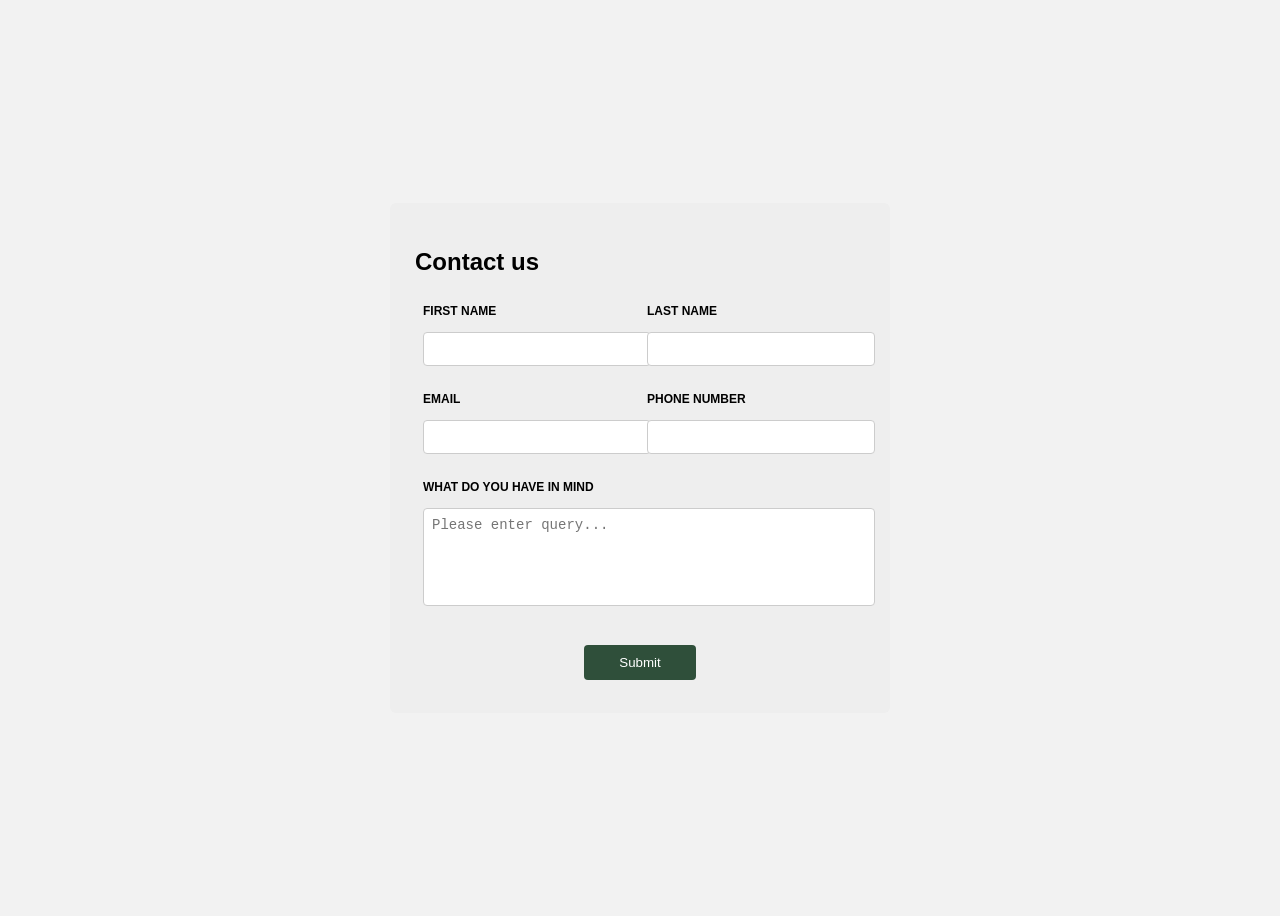
<file: MidLabPerformance/Page/index.html>
<!DOCTYPE html>
<html>
<head>
<title>Contact Form</title>
<link rel="stylesheet" href="../Design/style.css">
</head>

<body>

<div class="container">

<h2>Contact us</h2>

<form onsubmit="collectData(event)">

<table>

<tr>
<td>FIRST NAME</td>
<td>LAST NAME</td>
</tr>

<tr>
<td>
<input type="text" id="fName">
<p class="error"></p>
</td>

<td>
<input type="text" id="lName">
<p class="error"></p>
</td>
</tr>

<tr>
<td>EMAIL</td>
<td>PHONE NUMBER</td>
</tr>

<tr>
<td>
<input type="text" id="email">
<p class="error"></p>
</td>

<td>
<input type="text" id="phone">
<p class="error"></p>
</td>
</tr>

<tr>
<td colspan="2">WHAT DO YOU HAVE IN MIND</td>
</tr>

<tr>
<td colspan="2">
<textarea id="message" rows="5" placeholder="Please enter query..."></textarea>
<p class="error"></p>
</td>
</tr>

<tr>
<td colspan="2" class="btn">
<button type="submit">Submit</button>
</td>
</tr>

</table>

</form>

</div>

<script src="../Javascript/script.js"></script>

</body>
</html>
</file>
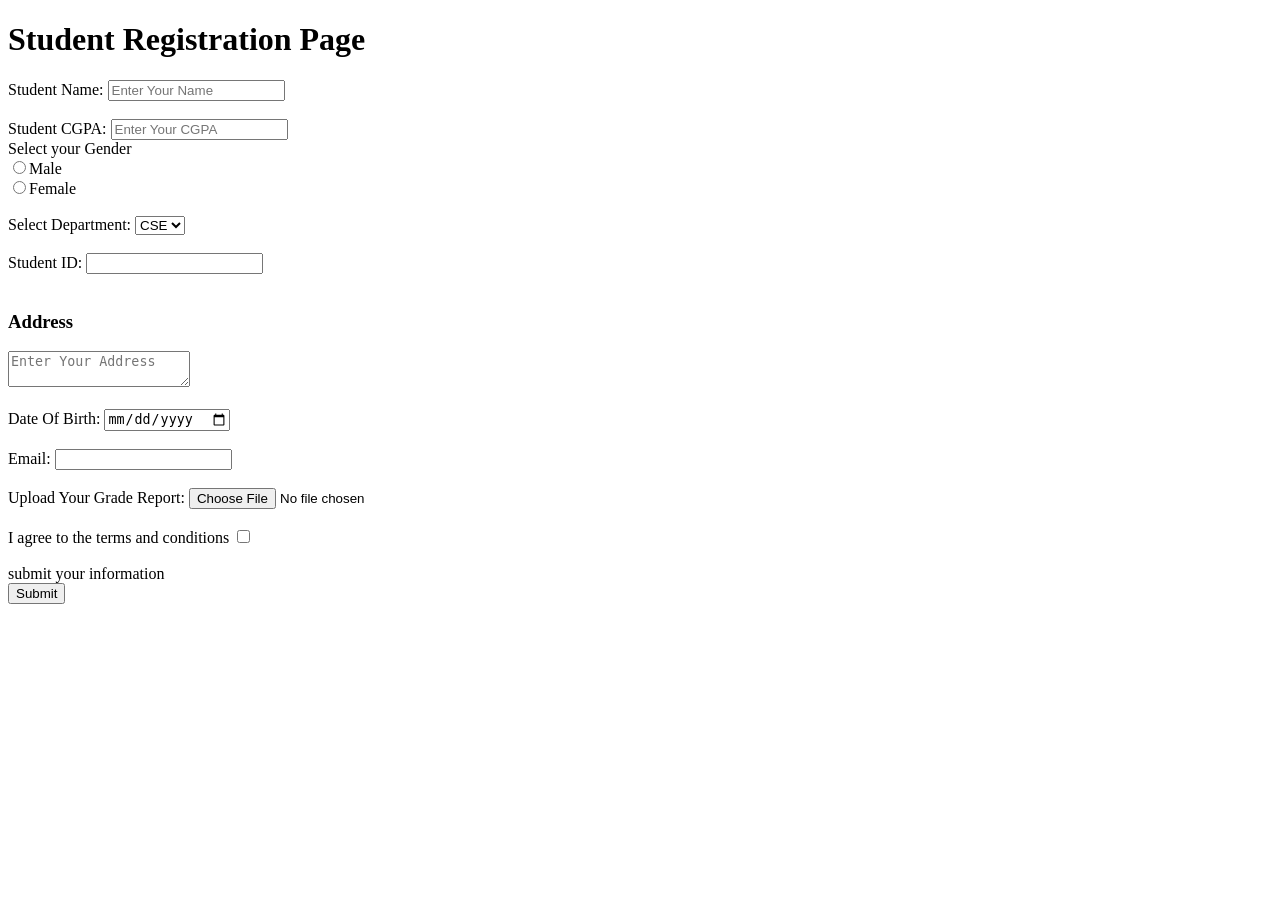
<file: lab01/lab01.html>
<!DOCTYPE html>
<html>
    <title>Student Registration Page</title>
    <h1>Student Registration Page</h1>
<form >
    <label for="Name">Student Name:</label>
    <input type="text" id="name" class="Student Name" placeholder="Enter Your Name">
    <br> <br>
    <label for="CGPA">Student CGPA:</label>
    <input type="text"id="CGPA"name="Student CGPA"placeholder="Enter Your CGPA">
    <br> 
    <!-- <h5>Select Your Gender</h5> -->
    <label for="Gender">Select your Gender</label>
    <br>
    <label for="GenderMale">
    <input type="radio" value="Male"id="GenderMale" name="Gender">Male
    </label>
    <br>

    <label for="GenderFemale">
    <input type="radio" value="Female" id="GenderFemale" name="Gender">Female</label>

    
    <BR></BR>

    <label for="Department">Select Department:</label>
    <select >
        <option value="CSE">CSE</option>
       <option value="BBA">BBA</option>
        <option value="EEE">EEE</option>
     <option value="LLB">LLB</option>

    </select>
    <BR></BR>
    <label for="ID">Student ID:</label>
    <input type="number" id="ID" name="StudentId">
    <Br></Br>
    <H3>Address</H3>
    <textarea name="Student Address" id="Address" placeholder="Enter Your Address" rowa="5"></textarea>

    <br><br>


    <label for="DOB">Date Of Birth:</label>
    <input type="date" id="DOB" name="StudentBirth">

    <br><br>

    <label for="Email">Email:</label>
    <input type="Email"id=Email name="StudentEmail">

    <br> <br>
    <label for="insertFile">Upload Your Grade Report:</label>
    <input type="file"id="insertFile" name="StudentFile">

    <br><br>
    <label for="conditions">I agree to the terms and conditions</label>
    <input type="checkbox" name="" id="">

      <br><br>

    <label for="submit">submit your information</label>
      <br>
    <input type="submit">

    

</form>
</html>
</file>
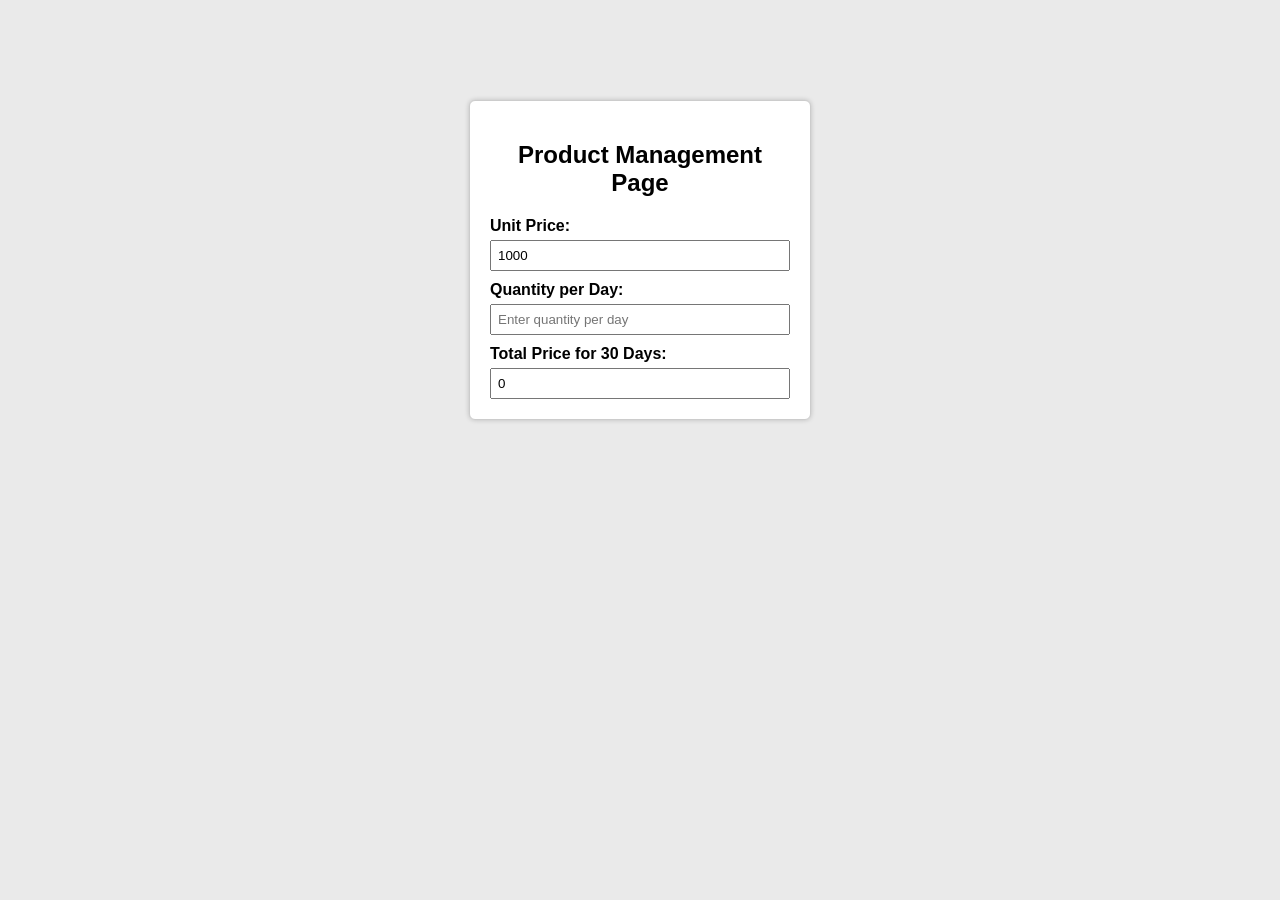
<file: Lab_Perfomance_Mid_2/Page/Page.html>
<!DOCTYPE html>
<html lang="en">
<head>
    <meta charset="UTF-8">
    <title>Product Management Page</title>

    <!-- Go one folder up then into Design -->
    <link rel="stylesheet" href="../Design/Style.css">
</head>

<body>

<div class="container">
    <h2>Product Management Page</h2>

    <label>Unit Price:</label>
    <input type="number" value="1000" readonly>

    <label>Quantity per Day:</label>
    <input type="number" id="quantity" placeholder="Enter quantity per day">

    <label>Total Price for 30 Days:</label>
    <input type="number" id="totalPrice" value="0" readonly>
</div>

<!-- Go one folder up then into JS -->
<script src="../JS/Validation.js"></script>

</body>
</html>
</file>
<file: MidLabPerformance/Design/style.css>
body{
    font-family: Arial, Helvetica, sans-serif;
    background:#f2f2f2;

    display:flex;
    justify-content:center;
    align-items:center;
    height:100vh;
}

.container{
    width:450px;
    background:#eeeeee;
    padding:25px;
    border-radius:6px;
}

h2{
    margin-bottom:20px;
}

table{
    width:100%;
}

td{
    padding:6px;
    font-size:12px;
    font-weight:bold;
}

input, textarea{
    width:100%;
    padding:8px;
    border:1px solid #ccc;
    border-radius:4px;
    font-size:14px;
}

textarea{
    resize:none;
}

.btn{
    text-align:center;
}

button{
    background:#2f4f3a;
    color:white;
    border:none;
    padding:10px 35px;
    margin-top:10px;
    cursor:pointer;
    border-radius:4px;
}

button:hover{
    background:#1f3326;
}

.error{
    color:red;
    font-size:12px;
}
</file>
<file: Lab_Perfomance_Mid_2/Design/Style.css>
body{
    background-color:#eaeaea;
    font-family: Arial, Helvetica, sans-serif;
}

.container{
    width:300px;
    margin:100px auto;
    padding:20px;
    background:white;
    border:1px solid #ccc;
    border-radius:6px;
    box-shadow:0 0 5px rgba(0,0,0,0.2);
}

h2{
    text-align:center;
    margin-bottom:20px;
}

label{
    display:block;
    margin-top:10px;
    font-weight:bold;
}

input{
    width:100%;
    padding:6px;
    margin-top:5px;
    box-sizing:border-box;
}
</file>
